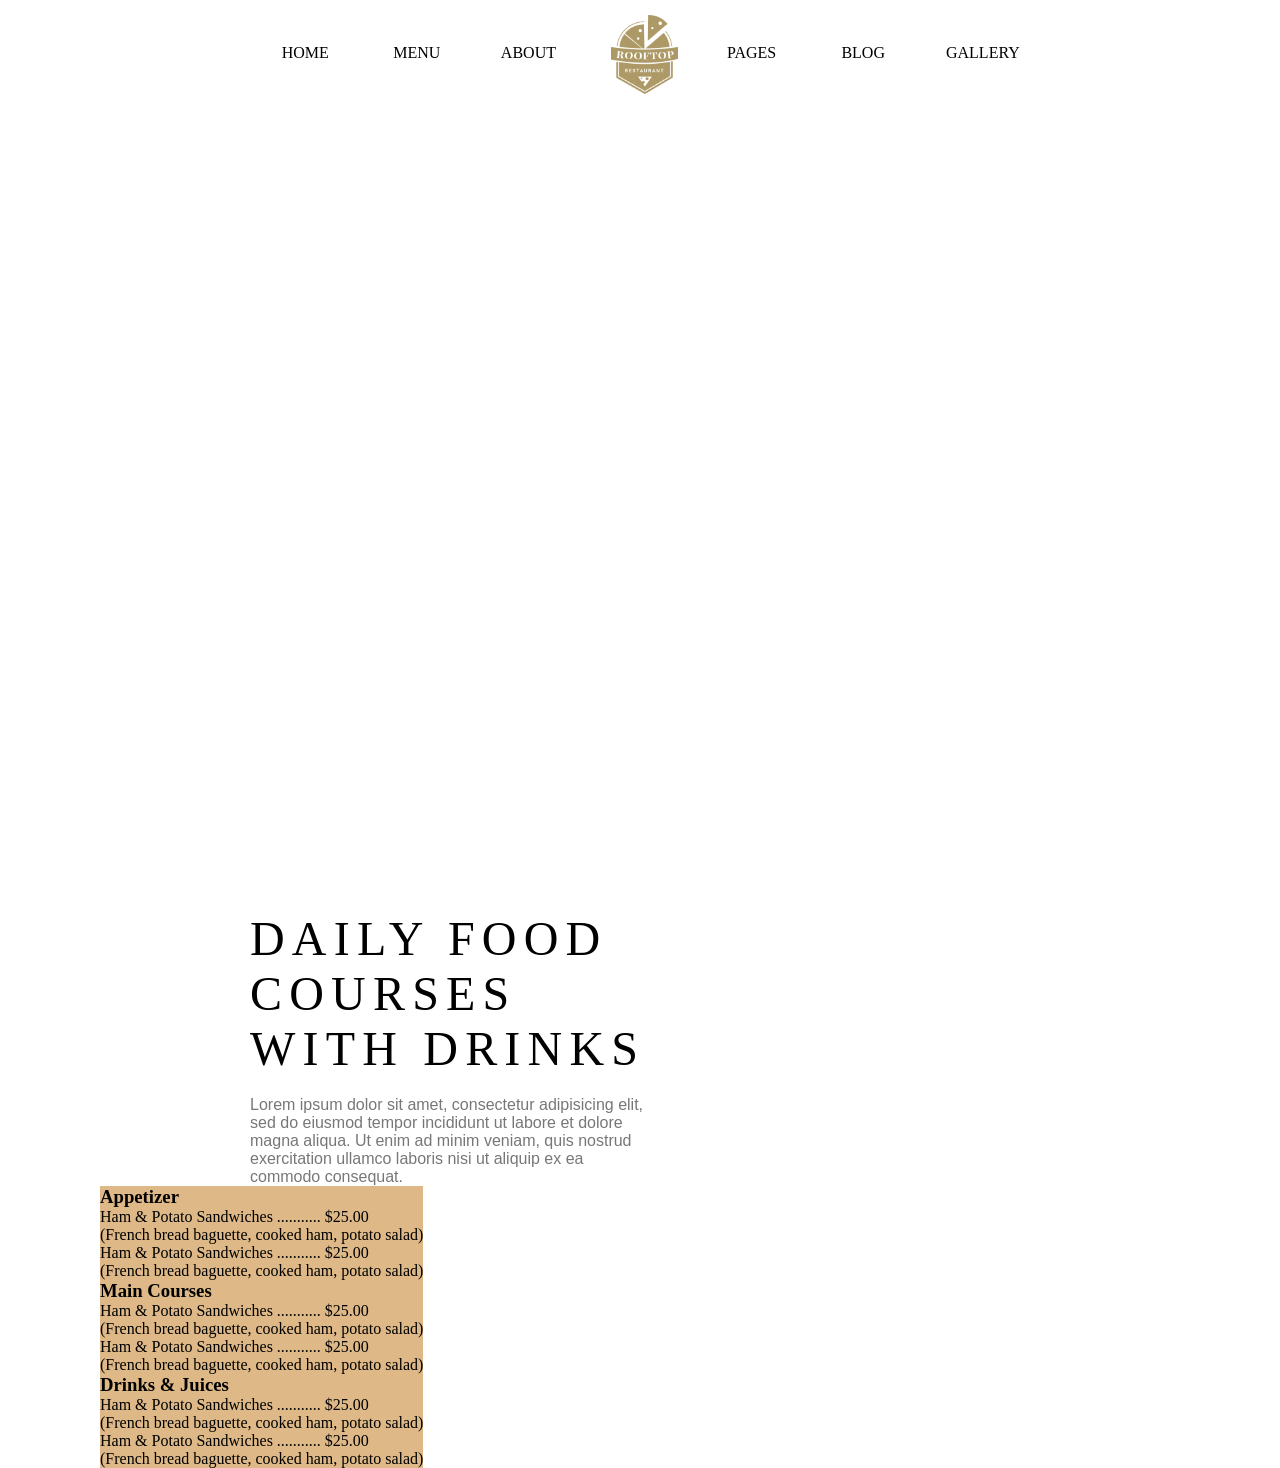
<file: index.html>
<!DOCTYPE html>
<html lang="en">

<head>
    <meta charset="UTF-8">
    <meta name="viewport" content="width=device-width, initial-scale=1.0">
    <title>Document</title>
    <link rel="stylesheet" href="style.css">
</head>

<body>
    <header>
        <ul>

            <li class="nav"><a href="index.html" class="navlink">HOME</a></li>
            <li class="nav"><a href="menu.html" class="navlink">MENU</a></li>
            <li class="nav"><a href="about.html" class="navlink">ABOUT</a></li>
            <li class="nav" class="img"><a href="" class="navlink"><img src="download.png" class="imglogo"></a></li>
            <li class="nav"><a href="pages.html" class="navlink">PAGES</a></li>
            <li class="nav"><a href="blog.html" class="navlink">BLOG</a></li>
            <li class="nav"><a href="gallery.html" class="navlink">GALLERY</a></li>

        </ul>
    </header>
    <section id="sec1">
        <div id="roof">
            <p>Rooftop</p>
            <hr>
            <span>A Fine Dinnning Restaurant</span>
        </div>
    </section>

    <section>
        <div class="menu">
            <h1>
                Daily Food <br>
                Courses <br>
                with Drinks 
            </h1>
            <p>
                Lorem ipsum dolor sit amet, consectetur adipisicing elit, sed do eiusmod tempor incididunt ut labore et dolore magna aliqua. Ut enim ad minim veniam, quis nostrud exercitation ullamco laboris nisi ut aliquip ex ea commodo consequat.
            </p>
        </div>

        <div class="cardap">

            <h3>Appetizer</h3>
            <dl>
                <dt>Ham & Potato Sandwiches ........... $25.00
                    <dd>(French bread baguette, cooked ham, potato salad)</dd>       
                </dt>
                <dt>Ham & Potato Sandwiches ........... $25.00
                    <dd>(French bread baguette, cooked ham, potato salad)</dd>              
                </dt>
            </dl>
            <h3>Main Courses</h3>
            <dl>
                <dt>Ham & Potato Sandwiches ........... $25.00
                    <dd>(French bread baguette, cooked ham, potato salad)</dd>       
                </dt>
                <dt>Ham & Potato Sandwiches ........... $25.00
                    <dd>(French bread baguette, cooked ham, potato salad)</dd>              
                </dt>
                <h3>Drinks & Juices</h3>
                <dt>Ham & Potato Sandwiches ........... $25.00
                    <dd>(French bread baguette, cooked ham, potato salad)</dd>              
                </dt>
                <dt>Ham & Potato Sandwiches ........... $25.00
                    <dd>(French bread baguette, cooked ham, potato salad)</dd>              
                </dt>
            </dl>
        </div>
    </section>

    <section>

    </section>
</body>

</html>
</file>
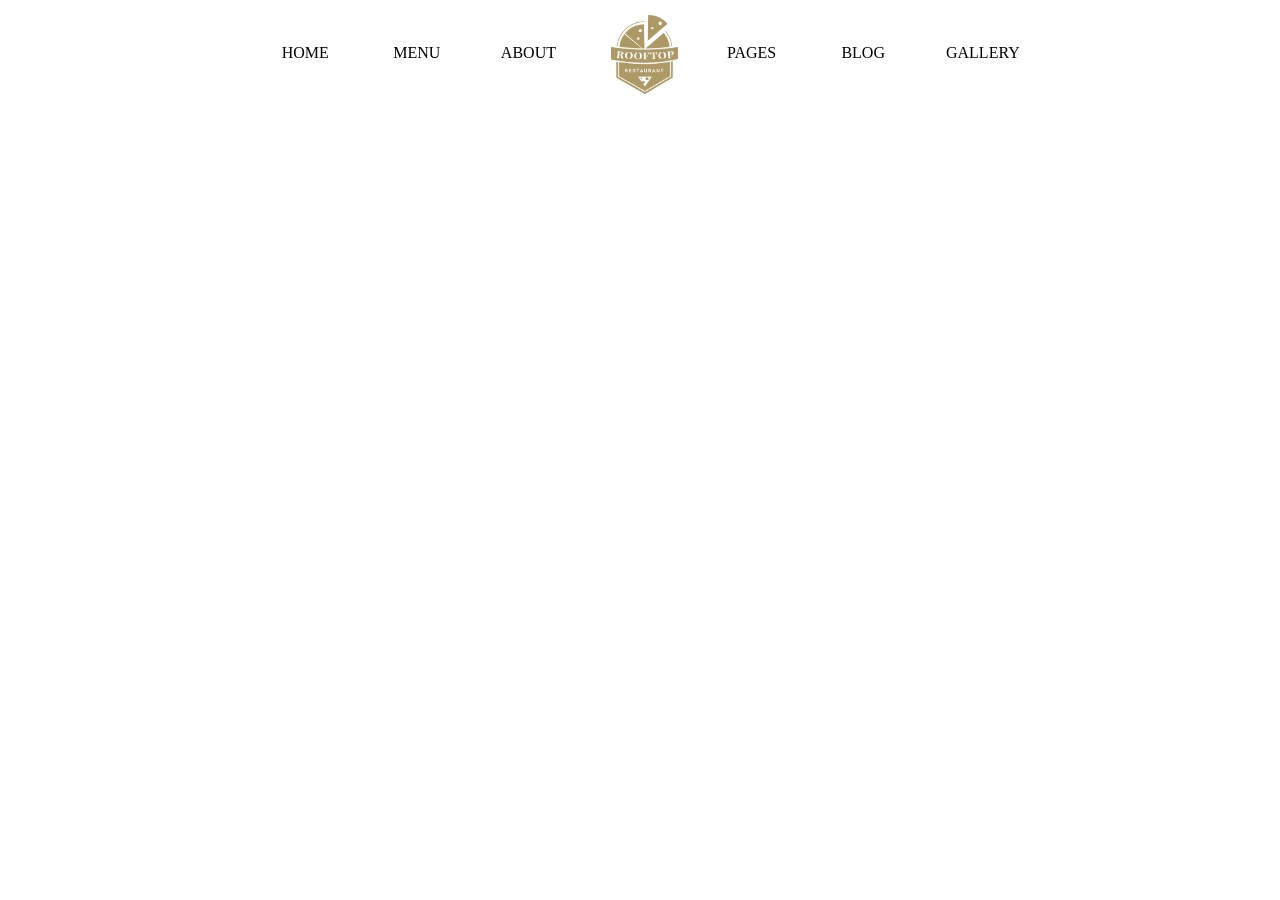
<file: menu.html>
<!DOCTYPE html>
<html lang="en">
<head>
    <meta charset="UTF-8">
    <meta name="viewport" content="width=device-width, initial-scale=1.0">
    <title>Document</title>
    <link rel="stylesheet" href="style.css">
</head>
<body>
    <header>
        <ul>

            <li class="nav"><a href="index.html" class="navlink">HOME</a></li>
            <li class="nav"><a href="menu.html" class="navlink">MENU</a></li>
            <li class="nav"><a href="about.html" class="navlink">ABOUT</a></li>
            <li class="nav" class="img"><a href="" class="navlink"><img src="download.png" class="imglogo"></a></li>
            <li class="nav"><a href="pages.html" class="navlink">PAGES</a></li>
            <li class="nav"><a href="blog.html" class="navlink">BLOG</a></li>
            <li class="nav"><a href="gallery.html" class="navlink">GALLERY</a></li>

        </ul>
    </header>
    <section id="sec1">
        <div id="roof">
            <p>Rooftop</p>
            <hr>
            <span>A Fine Dinnning Restaurant</span>
        </div>

        <div ></div>
    </section>
</body>
</html>
</file>
<file: style.css>
*{margin: 0;
box-sizing: border-box;
}

header{
    padding: 15px 0;
    box-sizing: content-box;
}

header>ul{
    list-style: none;
    padding: 0;
    text-align: center; 
}

.navlink{
    text-decoration: none;
    color: black;
    
}

.nav{
    display: inline-block;
    width: 4.5%;
    margin: 0 25px;  
}


.imglogo{
    vertical-align: middle;
    height: 79.38px;
    width: 66.81px;
}

#sec1{
    background-image: url(https://preview.colorlib.com/theme/rooftop/img/header-bg.png);
    height: 78vh;
    background-size: contain;
    background-repeat: no-repeat;
    background-position: center;
    position: relative;
}

#roof{
    position: absolute;
    top: 50%;
    text-align: center;
    left: 50%;
    transform: translate(-50%, -50%);
}

#roof p{
    font-family: "Playfair Display", serif;
    font-size: 72px;
    font-weight: 500;
    letter-spacing: 10.8px;
    color: white;
    text-transform: uppercase;
}

hr{
    border: 0;
    border-bottom: solid 1px white;
    margin: 16px 0;
}
 #roof span{
    font-size: 18px;
    text-transform: uppercase;
    color: white;
    font-weight: 400;
    line-height: 1.7;
    padding: 8px 0;
 }


    .menu{
      width: 635px ;
      display: inline-block;
        vertical-align: middle;
        margin-left: 250px;
    }
 .menu h1{
    
    
    font-family: "playfair Display", serif;
    font-size: 48px;
    font-weight: normal;
    text-transform: uppercase;
    letter-spacing: 7.2px;
    margin-bottom: 20px;
    margin-top: 100px;
   
   
 }
.menu p{
    font-family: "Roboto", sans-serif;
    font-size: 16px;
    
    text-align: left;
    width: 400px;
   
    color: #777;
}

.cardap{
    display: inline-block;
    background-color: burlywood;
    margin-left: 100px;
    vertical-align: middle;
}
</file>
